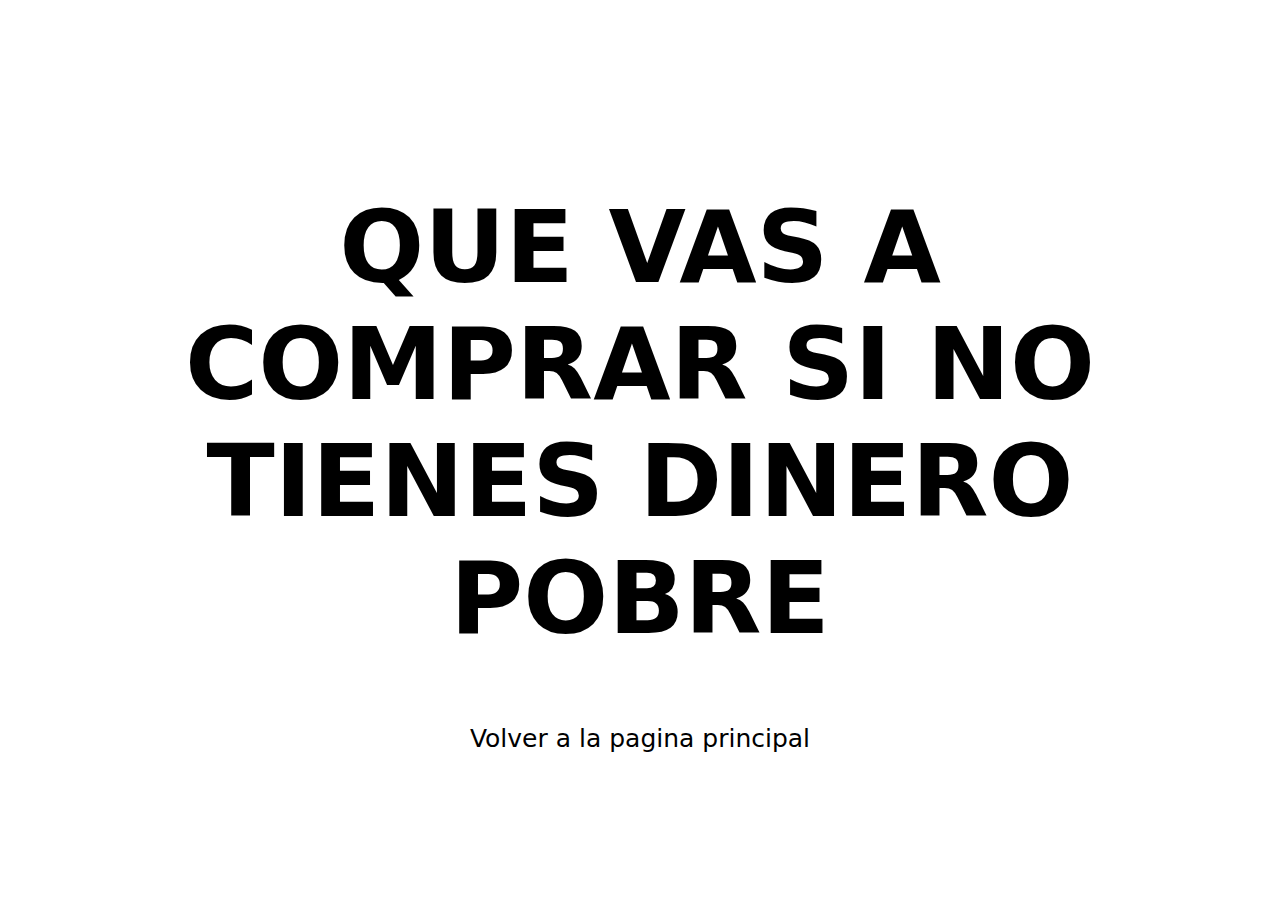
<file: Proyecto CSS/comprado.html>
<!DOCTYPE html>
<html lang="en">
<head>
    <meta charset="UTF-8">
    <meta name="viewport" content="width=device-width, initial-scale=1.0">
    <title>Comprado</title>
    <link rel="stylesheet" href="comprado.css">
</head>
<body>
    <div class="content">
        <h1>QUE VAS A COMPRAR SI NO TIENES DINERO POBRE</h1>
        <p onclick="window.location.href='index.html'" style="cursor: pointer;">Volver a la pagina principal</p>
    </div>
</body>
</html>
</file>
<file: Proyecto CSS/comprado.css>
body{
    margin: 0;
    height: 100vh;
    display: flex;
    justify-content: center;
    align-items: center;
    font-family: system-ui, -apple-system, BlinkMacSystemFont, 'Segoe UI', Roboto, Oxygen, Ubuntu, Cantarell, 'Open Sans', 'Helvetica Neue', sans-serif;
    font-size: 50px;
    &>.content{
        text-align: center;
        width: 75%;
        &>p{
            font-size: 25px;
        }
    }
}
</file>
